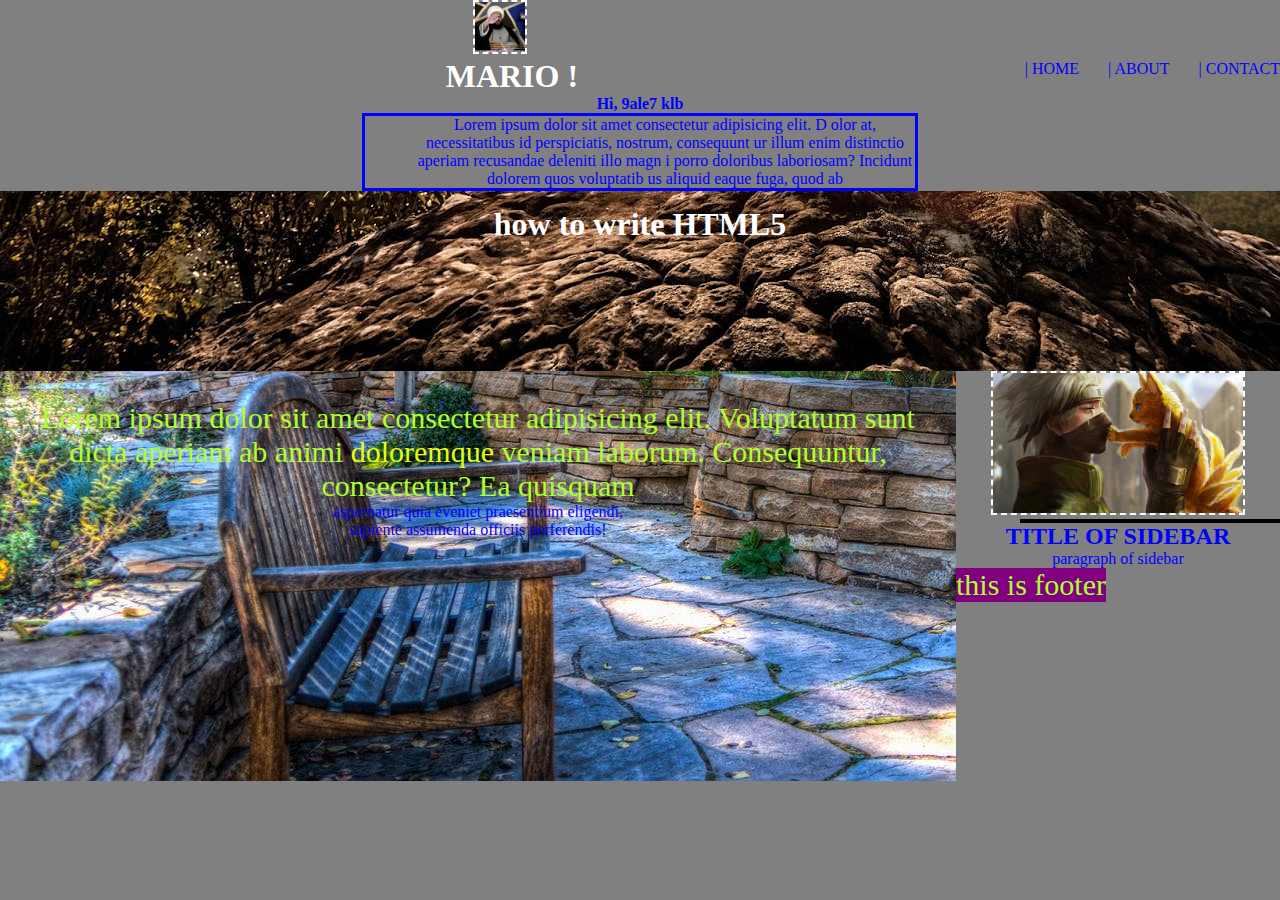
<file: index.html>
<!DOCTYPE html>
<html lang="en">
<!-- Here start the Html file-->

<head>
    <meta charset="UTF-8">
    <meta http-equiv="X-UA-Compatible" content="IE=edge">
    <meta name="viewport" content="width=device-width, initial-scale=1.0">
    <meta keywords="html, teach" />
    <link rel="stylesheet" type="text/css" href="style.css">
    <title>yoo 3zo yoo</title>
    <link rel="icon" href="favicon.ico">
</head>
<style type="text/css" >
    .text_para{
        color: greenyellow;
    }
</style>
<body>


    <ul>
        <li>| <a href="#home"> HOME </a></li>
        <li>| <a href="about.html"> ABOUT</a></li>
        <li>| <a href="https://www.instagram.com/"> CONTACT</a></li>
    </ul>


<div class="left">
    <a href="http://www.google.com">  <img src="imgs/amer.jpg.jpg" width="50px" > </a>
    </div>
    <div class="left">
        <a style="text-decoration:none ; color: brown; " href="http://www.google.com">      
        <h1>&nbsp;&nbsp;&nbsp;MARIO !</h1>
    
    </a>
     </div>
     <p style="color: orange;" class="text_para_title"> <strong> Hi, <a href=""> 9ale7 </a> klb </strong> </p>
    <div id="wrap">
        Lorem ipsum dolor sit amet consectetur adipisicing elit. D
        olor at, necessitatibus id perspiciatis, nostrum, consequunt
        ur illum enim distinctio <a href=""> aperiam recusandae </a> deleniti illo magn
        i porro doloribus laboriosam? Incidunt dolorem quos voluptatib
        us aliquid eaque fuga, quod ab
    </div>
    <div id="barararar">
    <div id="nheader">

       <h1> how to write HTML5</h1>
    </div>
    <div id="npara">
        <p class="text_para">
        Lorem ipsum dolor sit amet
        consectetur adipisicing elit.
        Voluptatum sunt dicta aperiam
        ab animi <span class="redColor"> doloremque</span> veniam laborum.
        Consequuntur, consectetur? Ea quisquam
        <div id="home">
        aspernatur quia eveniet praesentium eligendi,
    </div>
        sapiente assumenda officiis perferendis!
    </p>
    </div>

    <div>
        <img src="imgs/3zo.jpg.jpg" width="250px" alt="img anime naruto" >
    </div>

<div id="sideBar">







</div>


















    <div>

<h2>TITLE OF SIDEBAR</h2>

</div>

<div><p>paragraph of sidebar</p></div>

</div>






    <div id="footer">
        <p class="text_para">
this is footer
</p>
    </div>

</body>
<!-- Here start the Html file-->

</html>
</file>
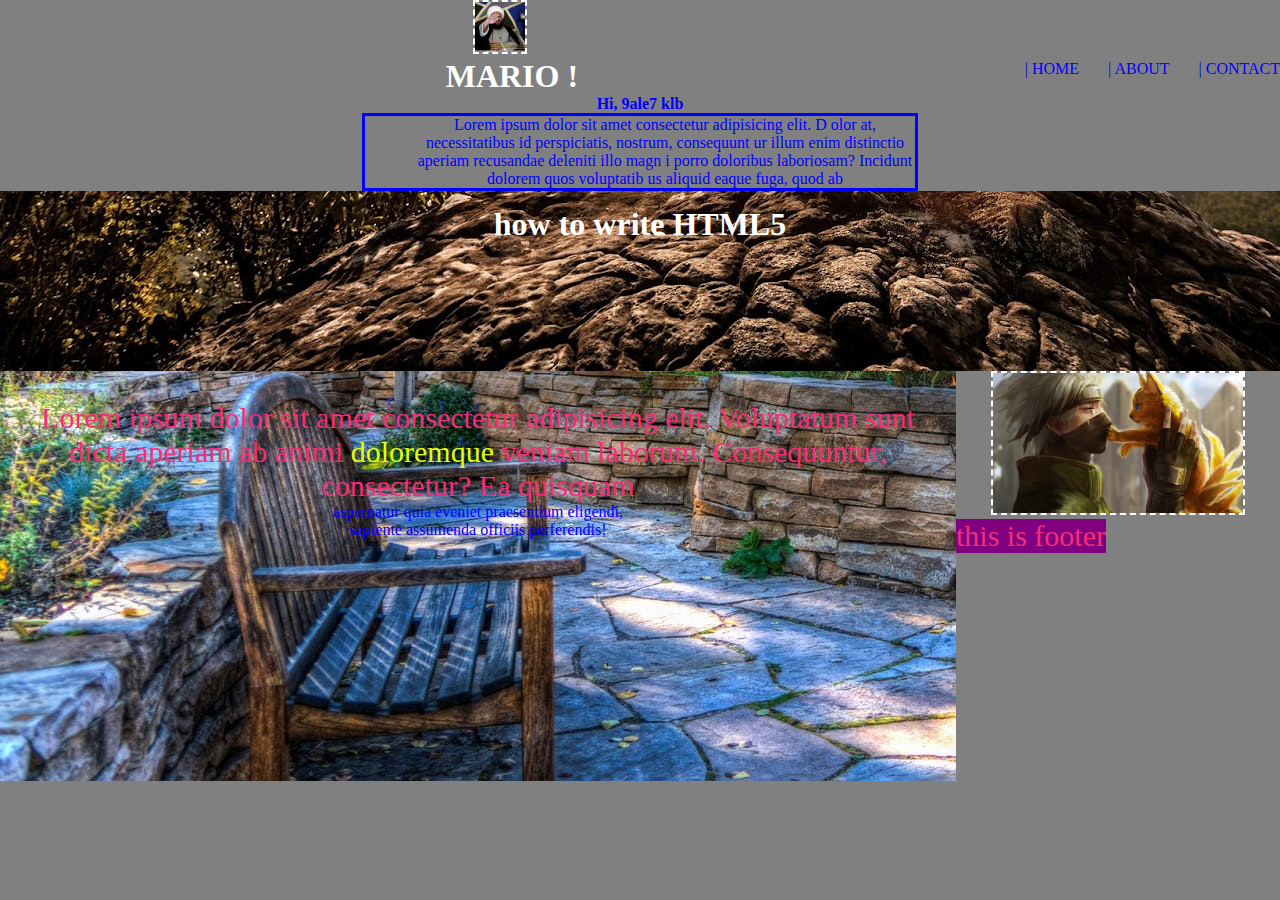
<file: about.html>
<!DOCTYPE html>
<html lang="en">
<!-- Here start the Html file-->

<head>
    <meta charset="UTF-8">
    <meta http-equiv="X-UA-Compatible" content="IE=edge">
    <meta name="viewport" content="width=device-width, initial-scale=1.0">
    <meta keywords="html, teach" />
    <link rel="stylesheet" type="text/css" href="style.css">
    <title>yoo 3zo yoo</title>
    <link rel="icon" href="favicon.ico">
</head>
<style type="text/css" >
    .text_para{
        color: rgb(243, 46, 122);
    }
</style>
<body>


    <ul>
        <li>| <a href="index.html"> HOME </a></li>
        <li>| <a href="#about"> ABOUT</a></li>
        <li>| <a href="https://www.instagram.com/"> CONTACT</a></li>
    </ul>


<div class="left">
    <a href="http://www.google.com">  <img src="imgs/amer.jpg.jpg" width="50px" > </a>
    </div>
    <div class="left">
        <a style="text-decoration:none ; color: brown; " href="http://www.google.com">      
        <h1>&nbsp;&nbsp;&nbsp;MARIO !</h1>
    
    </a>
     </div>
     <p style="color: orange;" class="text_para_title"> <strong> Hi, <a href=""> 9ale7 </a> klb </strong> </p>
    <div id="wrap">
        Lorem ipsum dolor sit amet consectetur adipisicing elit. D
        olor at, necessitatibus id perspiciatis, nostrum, consequunt
        ur illum enim distinctio <a href=""> aperiam recusandae </a> deleniti illo magn
        i porro doloribus laboriosam? Incidunt dolorem quos voluptatib
        us aliquid eaque fuga, quod ab
    </div>
    <div id="nheader">

       <h1> how to write HTML5</h1>
    </div>
    <div id="npara">
        <p class="text_para">
        Lorem ipsum dolor sit amet
        consectetur adipisicing elit.
        Voluptatum sunt dicta aperiam
        ab animi <span class="redColor"> doloremque</span> veniam laborum.
        Consequuntur, consectetur? Ea quisquam
        <div id="home">
        aspernatur quia eveniet praesentium eligendi,
    </div>
        sapiente assumenda officiis perferendis!
    </p>
    </div>

    <div>
        <img src="imgs/3zo.jpg.jpg" width="250px" alt="img anime naruto" >
    </div>

    <div id="footer">
        <p class="text_para">
this is footer
</p>
    </div>

</body>
<!-- Here start the Html file-->

</html>
</file>
<file: style.css>
body{
    background: gray;
    text-align: center;
    margin: auto;
    display: block;
}
#wrap{
border: solid 3px;

width: 500px;
text-align: center;
margin: 0 auto ;
padding-left: 50px;
}

*{
    color: blue;
    margin: 0;
    padding: 0;
}
/* fdiofganhfgaiofhioehfioshpfh */
#nheader{
    background-color: brown;
    background-image: url("imgs/dog.jpg.jpg") ;
    background-position: bottom;
    background: url("imgs/dog.jpg.jpg") bottom purple ; 
    padding: 15px ;
    height: 150px;
}
h1{
    color: white;
}
img{
    border:dashed 2px white; 
}
#npara{
    height: 350px;
    padding: 30px;
    width: 70%;
    background: url("imgs/car.jpg.jpg") fixed bottom left #2980b9 ;
    float: left;
}
/*  fjuidfhsnefuif */
.text_para{
    color: white;
    font-size: 30px;
    font-family: Verdana;
}
#footer{
    background-color: purple;
    font-size: large;
float: left;
    font-family:monospace;
}
.redColor{
    color: rgb(229, 253, 11);
}
a{
 
    color: inherit;
    text-decoration: none;

}
 a:hover{  
     text-decoration: underline;
     color: red;
 }
 li{   
     display: inline-block;
     padding-left: 25px;
    
 }
 ul{
     padding-top: 60px;
     float: right;
 }
 #sideBar{
     color: yellow;
     border: solid 2px black;
     float: right;
width: 20%;
 }
 #bararara{
     width: 70%;
 }
</file>
